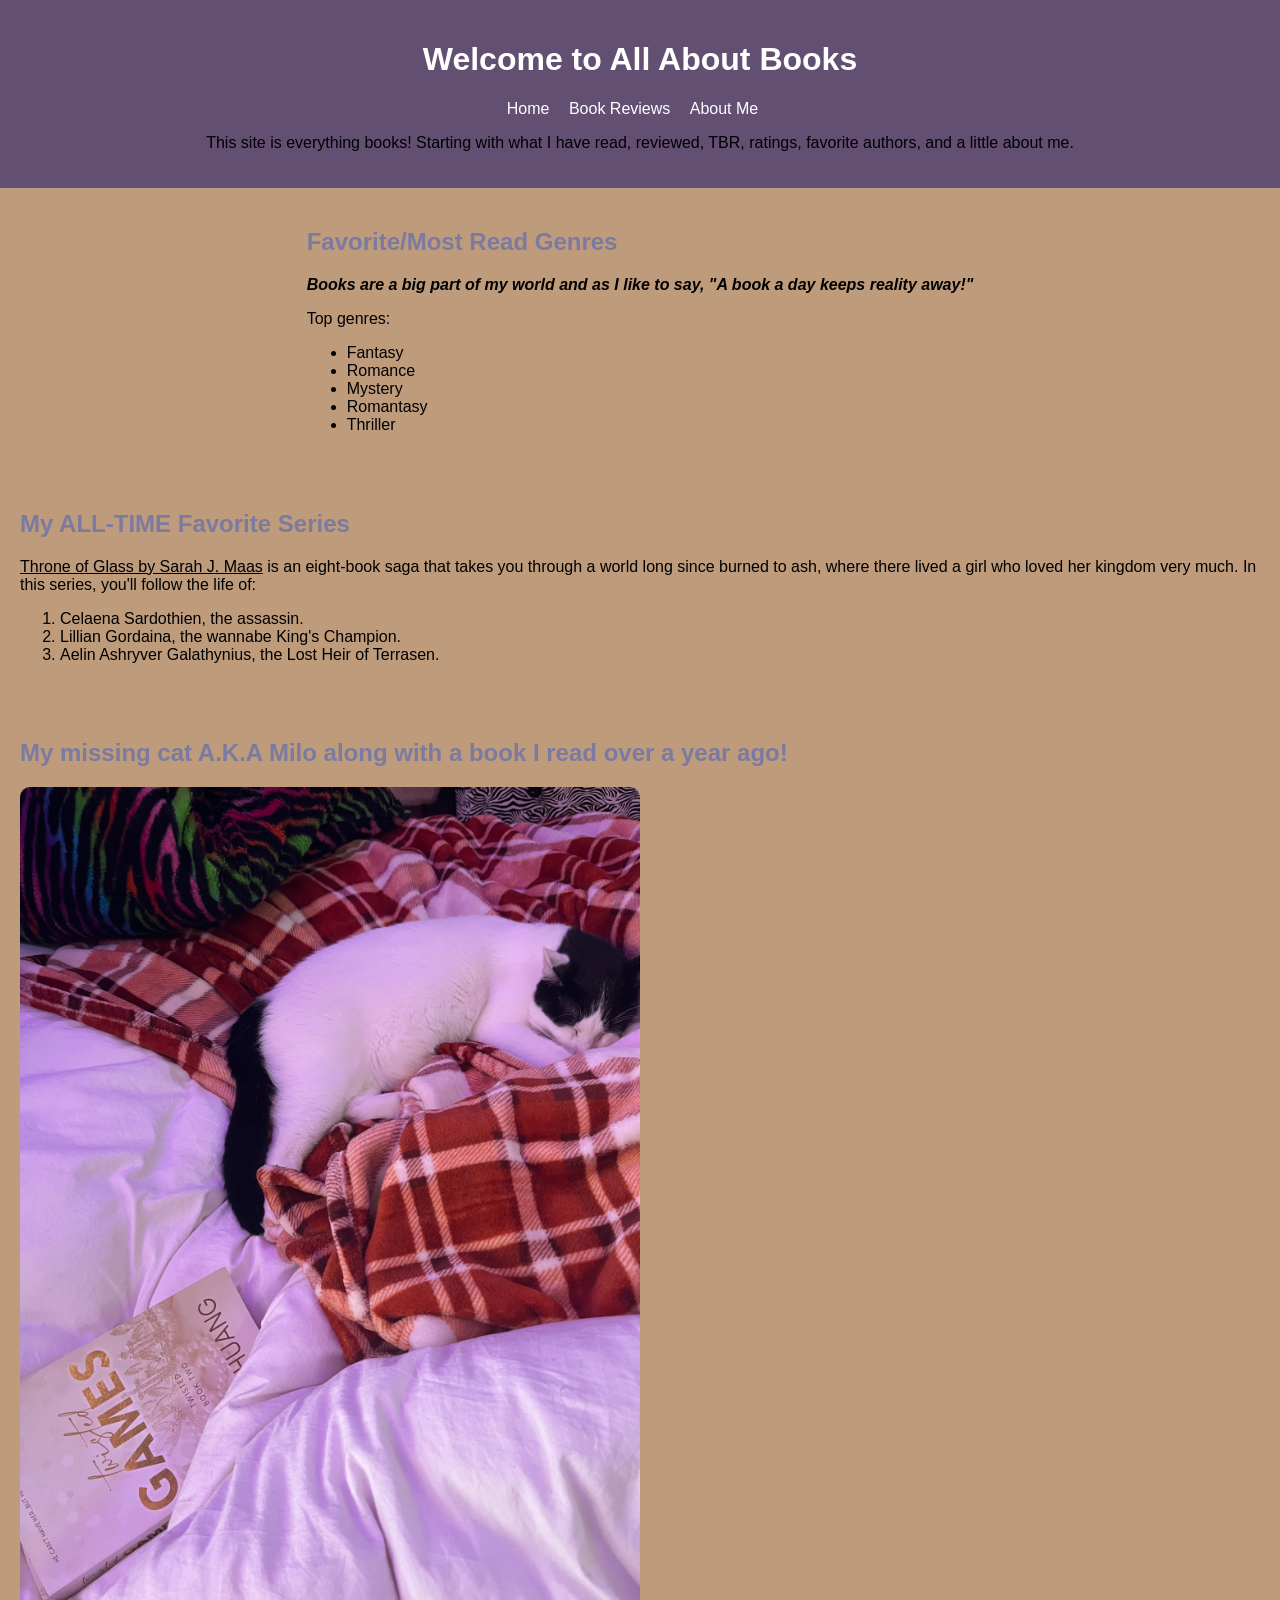
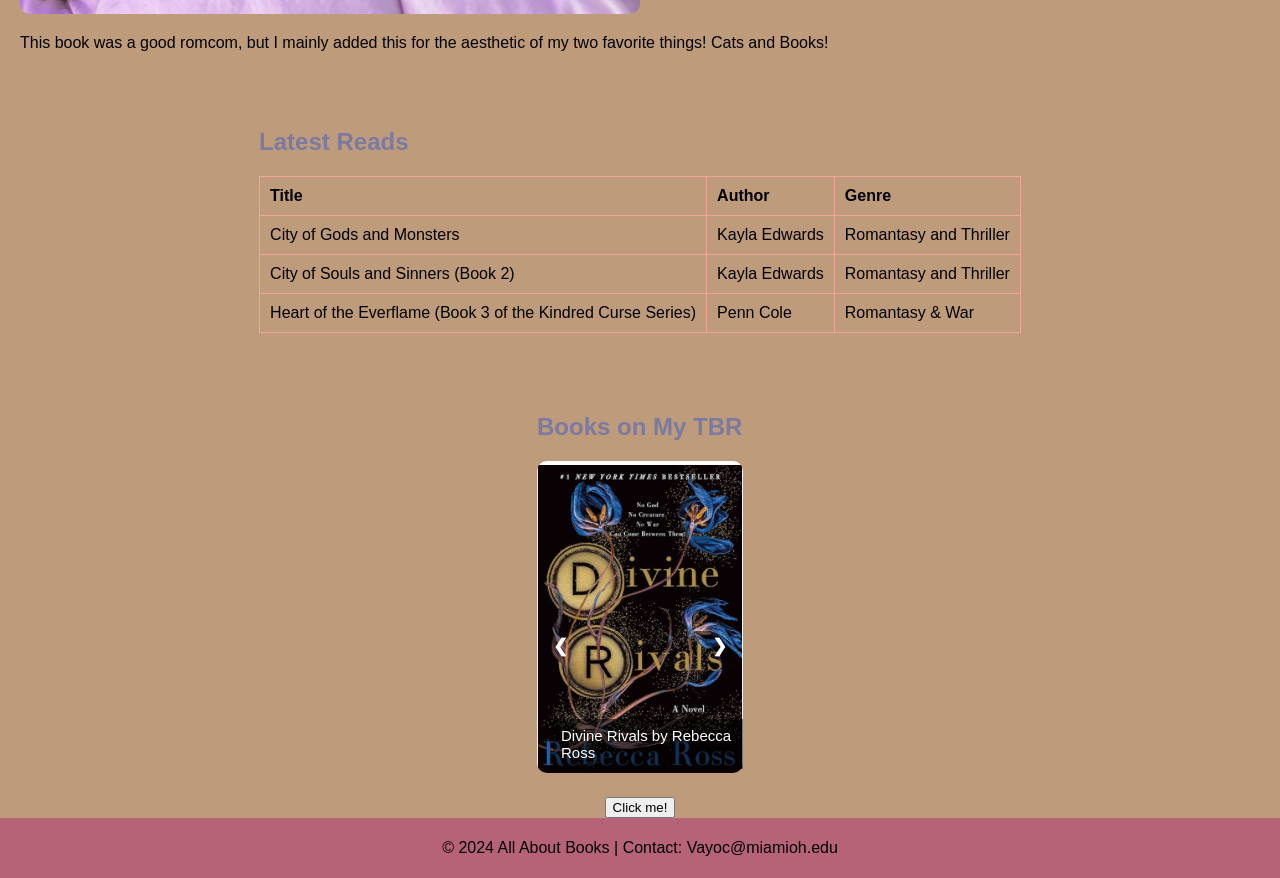
<file: index.html>
<!DOCTYPE html>
<html lang="en">
<head>
    <meta charset="UTF-8">
    <meta name="viewport" content="width=device-width, initial-scale=1.0">
    <title>All About Books</title>
    <link rel="stylesheet" href="styles.css">
    <script>
        function showAlert() {
            alert("Hey! Thank you for visiting my site! ❤️");
        }
    </script>
    
</head>
<body>
    <div class="container">
        <header class="header">
            <h1>Welcome to All About Books</h1>
            <nav>
                <ul>
                    <li><a href="index.html">Home</a></li>
                    <li><a href="reviews.html">Book Reviews</a></li>
                    <li><a href="learnmore.html">About Me</a></li>
                </ul>
            </nav>
            <p>This site is everything books! Starting with what I have read, reviewed, TBR, ratings, favorite authors, and a little about me.</p>
        </header>

        <section>
            <h2>Favorite/Most Read Genres</h2>
            <p class="bold italic">Books are a big part of my world and as I like to say, "A book a day keeps reality away!"</p>
            <p>Top genres:</p>
            <ul>
                <li>Fantasy</li>
                <li>Romance</li>
                <li>Mystery</li>
                <li>Romantasy</li>
                <li>Thriller</li>
            </ul>
        </section>

        <section>
            <h2>My ALL-TIME Favorite Series</h2>
            <p><span class="underline">Throne of Glass by Sarah J. Maas</span> is an eight-book saga that takes you through a world long since burned to ash, where there lived a girl who loved her kingdom very much. In this series, you'll follow the life of:</p>
            <ol>
                <li>Celaena Sardothien, the assassin.</li>
                <li>Lillian Gordaina, the wannabe King's Champion.</li>
                <li>Aelin Ashryver Galathynius, the Lost Heir of Terrasen.</li>
            </ol>
        </section>

        <section>
            <h2>My missing cat A.K.A Milo along with a book I read over a year ago!</h2>
            <img src="image/IMG_3403.jpeg" alt="Cover of a book and Milo" style="max-width: 50%; height: auto;" />
            <p>This book was a good romcom, but I mainly added this for the aesthetic of my two favorite things! Cats and Books!</p>
        </section>
        
        <aside>
            <h2>Latest Reads</h2>
            <table>
                <tr>
                    <th>Title</th>
                    <th>Author</th>
                    <th>Genre</th>
                </tr>
                <tr>
                    <td>City of Gods and Monsters</td>
                    <td>Kayla Edwards</td>
                    <td>Romantasy and Thriller</td>
                </tr>
                <tr>
                    <td>City of Souls and Sinners (Book 2)</td>
                    <td>Kayla Edwards</td>
                    <td>Romantasy and Thriller</td>
                </tr>
                <tr>
                    <td>Heart of the Everflame (Book 3 of the Kindred Curse Series)</td>
                    <td>Penn Cole</td>
                    <td>Romantasy & War</td>
                </tr>
            </table>
        </aside>

        <!-- TBR Slideshow Section -->
        <section>
            <h2>Books on My TBR</h2>
            <div class="slideshow-container">
                <div class="mySlides fade">
                    <img src="image/Screenshot 2024-10-14 at 7.42.06 PM.png" alt="Divine Rivals by Rebecca Ross" style="width:100%">
                    <div class="text">Divine Rivals by Rebecca Ross</div>
                </div>

                <div class="mySlides fade">
                    <img src="image/Screenshot 2024-10-14 at 7.42.52 PM.png" alt="Thrum by Meg Smitherman" style="width:100%">
                    <div class="text">Thrum by Meg Smitherman</div>
                </div>

                <div class="mySlides fade">
                    <img src="image/Screenshot 2024-10-14 at 7.41.41 PM.png" alt="Quicksilver by Callie Hart" style="width:100%">
                    <div class="text">Quicksilver by Callie Hart</div>
                </div>

                <a class="prev" onclick="plusSlides(-1)">&#10094;</a>
                <a class="next" onclick="plusSlides(1)">&#10095;</a>
            </div>
        </section>

        <button onclick="showAlert()">Click me!</button>

        <footer>
            <p>&copy; 2024 All About Books | Contact: Vayoc@miamioh.edu</p>
        </footer>
    </div>

    <!-- JavaScript for slideshow -->
    <script>
        let slideIndex = 0;
        showSlides();

        function showSlides() {
            let i;
            const slides = document.getElementsByClassName("mySlides");
            for (i = 0; i < slides.length; i++) {
                slides[i].style.display = "none";  
            }
            slideIndex++;
            if (slideIndex > slides.length) {slideIndex = 1}  
            slides[slideIndex - 1].style.display = "block";  
            setTimeout(showSlides, 3000); 
        }

        function plusSlides(n) {
            slideIndex += n;
            if (slideIndex > slides.length) {slideIndex = 1}
            if (slideIndex < 1) {slideIndex = slides.length}
            showSlides();
        }
    </script>
</body>
</html>
</file>
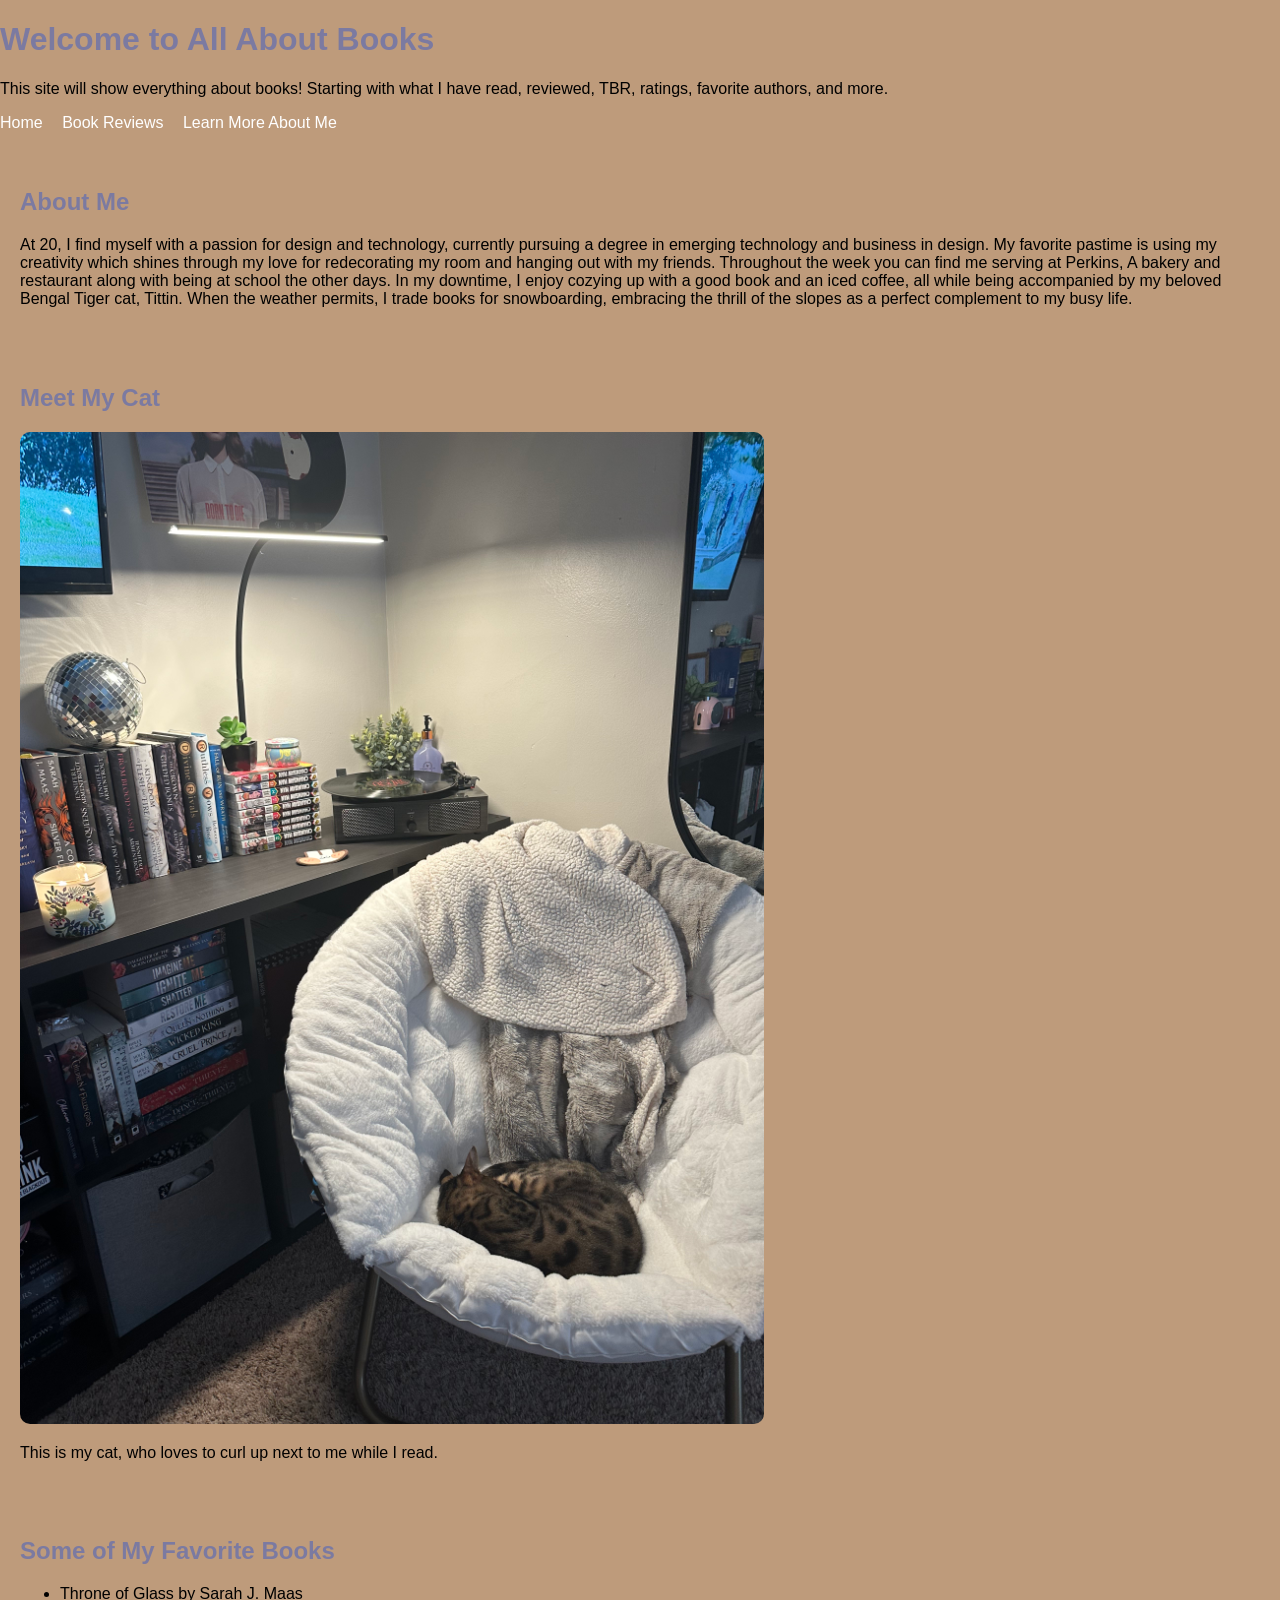
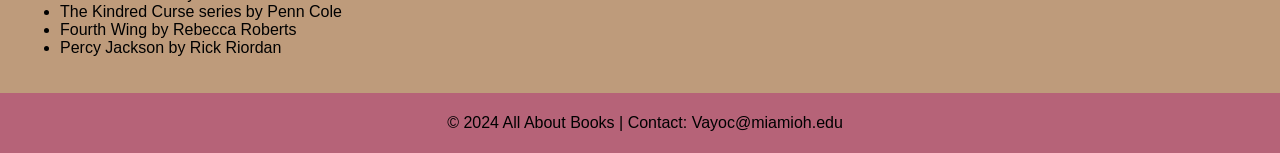
<file: learnmore.html>
<!DOCTYPE html>
<html lang="en">
<head>
    <meta charset="UTF-8">
    <meta name="viewport" content="width=device-width, initial-scale=1.0">
    <title>Learn More About Me</title>
    <link rel="stylesheet" href="styles.css">
</head>
<body>

    <header>
        <h1>Welcome to All About Books</h1>
        <p>This site will show everything about books! Starting with what I have read, reviewed, TBR, ratings, favorite authors, and more.</p>
        <nav>
            <ul>
                <li><a href="index.html">Home</a></li>
                <li><a href="reviews.html">Book Reviews</a></li>
                <li><a href="learnmore.html">Learn More About Me</a></li>
            </ul>
        </nav>
    </header>

    <section>
        <h2>About Me</h2>
        <p>At 20, I find myself with a passion for design and technology, currently pursuing a degree in 
            emerging technology and business in design. My favorite pastime is using my creativity which shines 
            through my love for redecorating my room and hanging out with my friends. Throughout the week you can 
            find me serving at Perkins, A bakery and restaurant along with being at school the other days. In my 
            downtime, I enjoy cozying up with a good book and an iced coffee, all while being accompanied by my beloved 
            Bengal Tiger cat, Tittin. When the weather permits, I trade books for snowboarding, embracing the thrill of the 
            slopes as a perfect complement to my busy life. </p>
    </section>

    <section>
        <h2>Meet My Cat</h2>
        <img src="image/IMG_6472.jpeg" alt="My cat" style="max-width: 60%; height: auto;" />
        <p>This is my cat, who loves to curl up next to me while I read.</p>
    </section>

    <section>
        <h2>Some of My Favorite Books</h2>
        <ul>
            <li>Throne of Glass by Sarah J. Maas</li>
            <li>The Kindred Curse series by Penn Cole</li>
            <li>Fourth Wing by Rebecca Roberts</li>
            <li>Percy Jackson by Rick Riordan</li>
        </ul>
    </section>

    <footer>
        <p>&copy; 2024 All About Books | Contact: Vayoc@miamioh.edu</p>
    </footer>
</body>
</html>
</file>
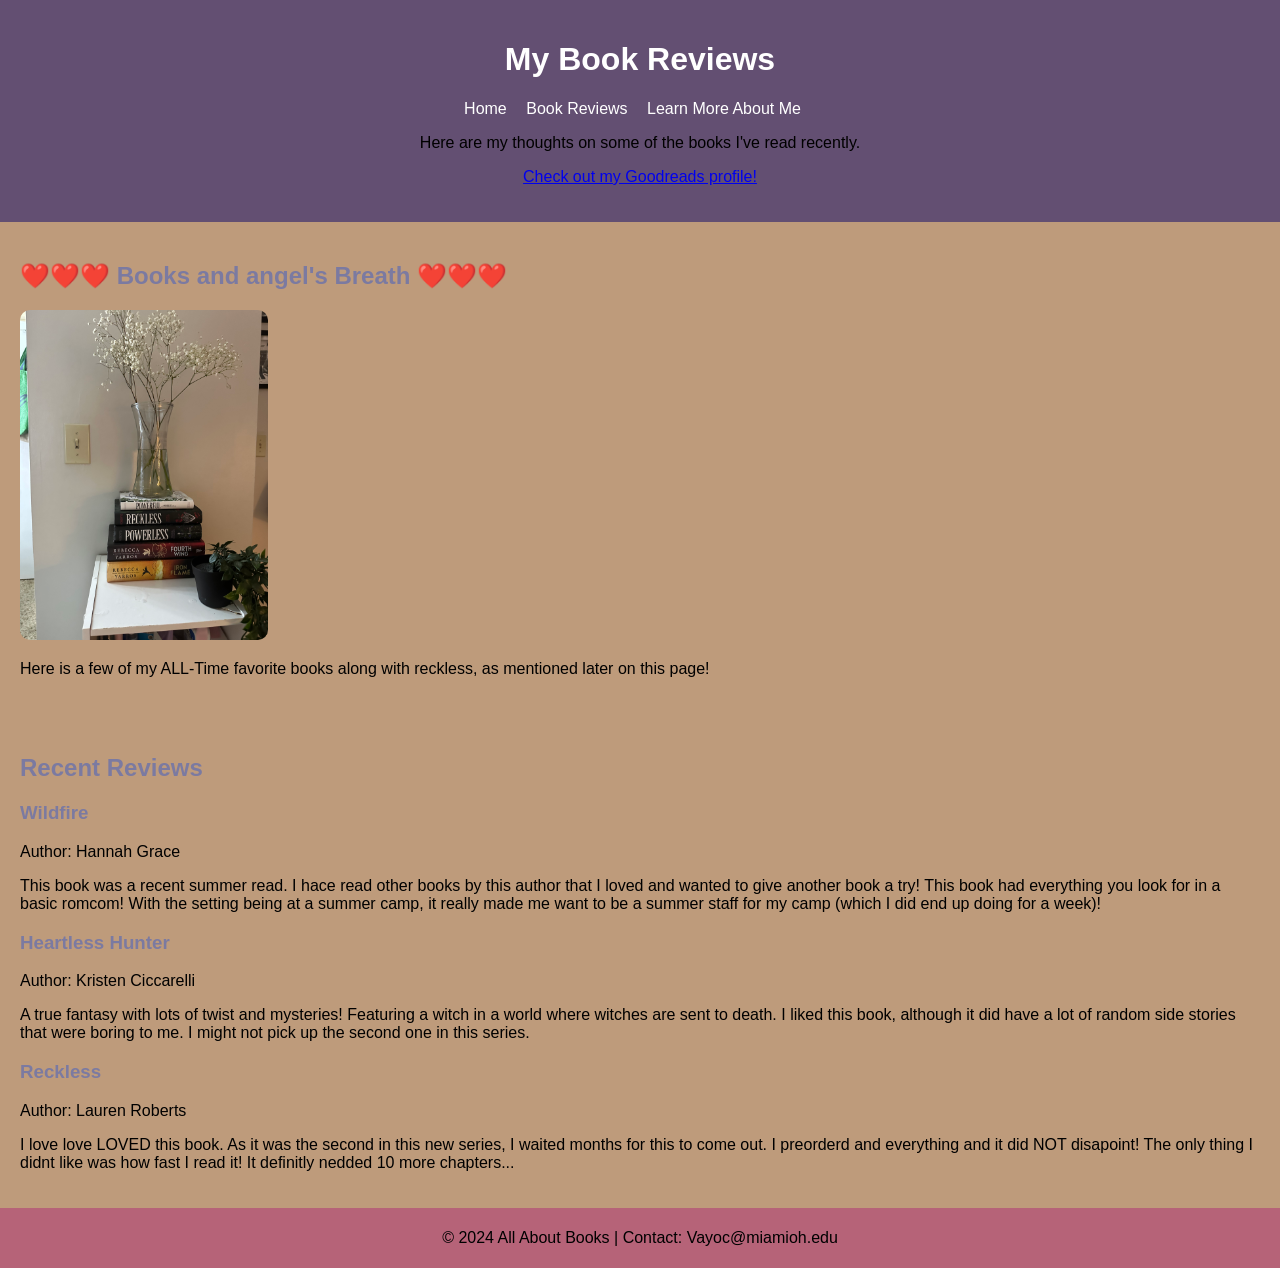
<file: reviews.html>
<!DOCTYPE html>
<html lang="en">
<head>
    <meta charset="UTF-8">
    <meta name="viewport" content="width=device-width, initial-scale=1.0">
    <title>Book Reviews</title>
    <link rel="stylesheet" href="styles.css">
</head>
<body>

    <div class="container">
        <header class="header">
            
            <h1>My Book Reviews</h1>
            <nav>
                <ul>
                    <li><a href="index.html">Home</a></li>
                    <li><a href="reviews.html">Book Reviews</a></li>
                    <li><a href="learnmore.html">Learn More About Me</a></li>
                </ul>
            </nav>
            <p>Here are my thoughts on some of the books I've read recently.</p>
            <a href="https://www.goodreads.com/user/show/171167634-chloe-vayo" target="_blank">Check out my Goodreads profile!</a></p>
        </header>

        <section>
            <h2> ❤️❤️❤️ Books and angel's Breath ❤️❤️❤️</h2>
            <img src="image/IMG_6435.jpeg" alt="book and flowers" style="max-width: 20%; height: auto;" />
            <p>Here is a few of my ALL-Time favorite books along with reckless, as mentioned later on this page!</p>
        </section>

        <section>
            <h2>Recent Reviews</h2>
            <article>
                <h3>Wildfire</h3>
                <p>Author: Hannah Grace </p>
                <p>This book was a recent summer read. I hace read other books by this author that I loved and wanted to give another book a try! 
                    This book had everything you look for in a basic romcom! With the setting being at a summer camp, it really made me want to be a 
                    summer staff for my camp (which I did end up doing for a week)! 
                </p>
            </article>
            <article>
                <h3>Heartless Hunter</h3>
                <p>Author: Kristen Ciccarelli</p>
                <p>A true fantasy with lots of twist and mysteries! Featuring a witch in a world where witches are sent to death. I liked this book, although it did have a 
                    lot of random side stories that were boring to me. I might not pick up the second one in this series.</p>
            </article>
                <h3>Reckless</h3>
                <p>Author: Lauren Roberts</p>
                <p>I love love LOVED this book. As it was the second in this new series, I waited months for this to come out. I preorderd and everything and it did NOT disapoint!
                    The only thing I didnt like was how fast I read it! It definitly nedded 10 more chapters...</p>
        
        </section>

        <footer>
            <p>&copy; 2024 All About Books | Contact: Vayoc@miamioh.edu</p>
        </footer>
    </div>
</body>
</html>
</file>
<file: styles.css>
body {
    font-family: Arial, sans-serif;
    margin: 0;
    padding: 0;
    background-color: #be9b7b; 
}

.container {
    display: flex;
    flex-direction: column;
    align-items: center;
    justify-content: space-between;
    min-height: 100vh; 
    width: 100%; 
}

.header {
    background-color: #634f72;
    padding: 20px;
    text-align: center;
    width: 100%; 
    box-sizing: border-box; 
}

.header h1, .header nav {
    color: #fff;
}

nav {
    margin: 10px 0;
}

nav ul {
    list-style-type: none;
    padding: 0;
}

nav ul li {
    display: inline;
    margin-right: 15px;
}

nav ul li a {
    text-decoration: none;
    color: #fff; 
}

nav ul li a:hover {
    text-decoration: underline; 
}

section, aside {
    padding: 20px;
}

h1, h2, h3 {
    color: #7b7aa1;
}

.bold { 
    font-weight: bold; 
}

.italic { 
    font-style: italic; 
}

.underline { 
    text-decoration: underline; 
}

table {
    width: 100%;
    border-collapse: collapse;
    margin-bottom: 20px;
}

table, th, td {
    border: 1px solid #f2a597;
}

th, td {
    padding: 10px;
    text-align: left;
}

footer {
    background-color: #b66378;
    color: black;
    text-align: center;
    padding: 5px; 
    position: relative; 
    width: 100%;
}

.slideshow-container {
    position: relative;
    max-width: 100%; 
    margin: auto;
}

.mySlides {
    display: none;
}

img {
    border-radius: 10px; /* Optional: add some style to images */
}

.text {
    color: #fff;
    background-color: rgba(0, 0, 0, 0.5);
    position: absolute;
    bottom: 8px;
    left: 16px;
    padding: 8px;
    font-size: 15px;
}

.prev, .next {
    cursor: pointer;
    position: absolute;
    top: 50%;
    width: auto;
    padding: 16px;
    color: white;
    font-weight: bold;
    font-size: 18px;
    transition: 0.6s ease;
    border-radius: 0 3px 3px 0;
    user-select: none;
}

.next {
    right: 0;
    border-radius: 3px 0 0 3px;
}

.prev:hover, .next:hover {
    background-color: rgba(0,0,0,0.8);
}
</file>
